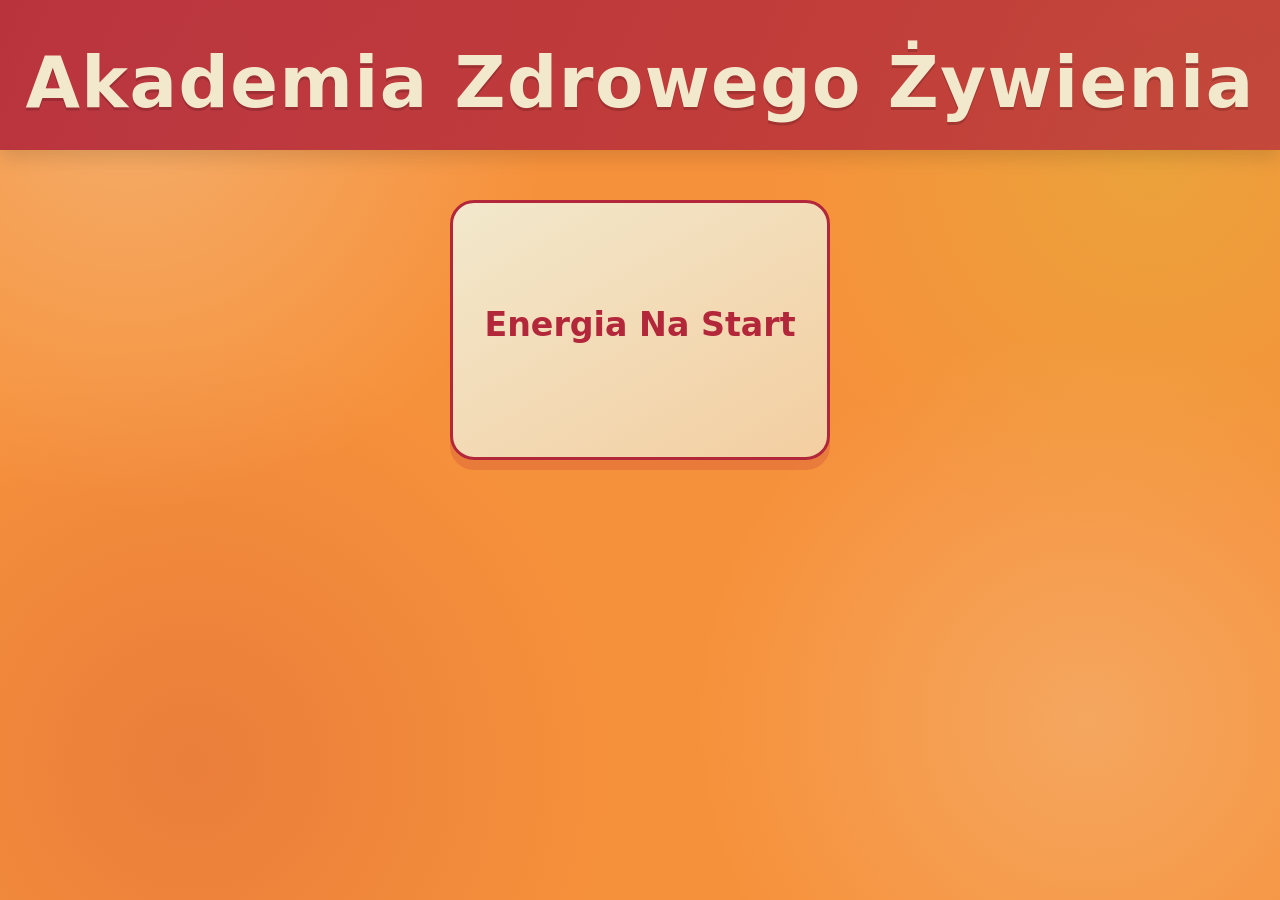
<file: index.html>
<!doctype html>
<html lang="pl">
<head>
  <meta charset="UTF-8" />
  <meta name="viewport" content="width=device-width, initial-scale=1.0" />
  <title>Akademia Zdrowego Żywienia - Quizy</title>
  <link rel="stylesheet" href="./styles.css" />
</head>
<body>
  <header class="header">
    <div class="container">
      <h1 class="brand">Akademia Zdrowego Żywienia</h1>
    </div>
  </header>

  <main class="container home-main">
    <section id="quizList" class="grid" aria-label="Lista quizów"></section>
  </main>

  <script src="./main.js"></script>
</body>
</html>
</file>
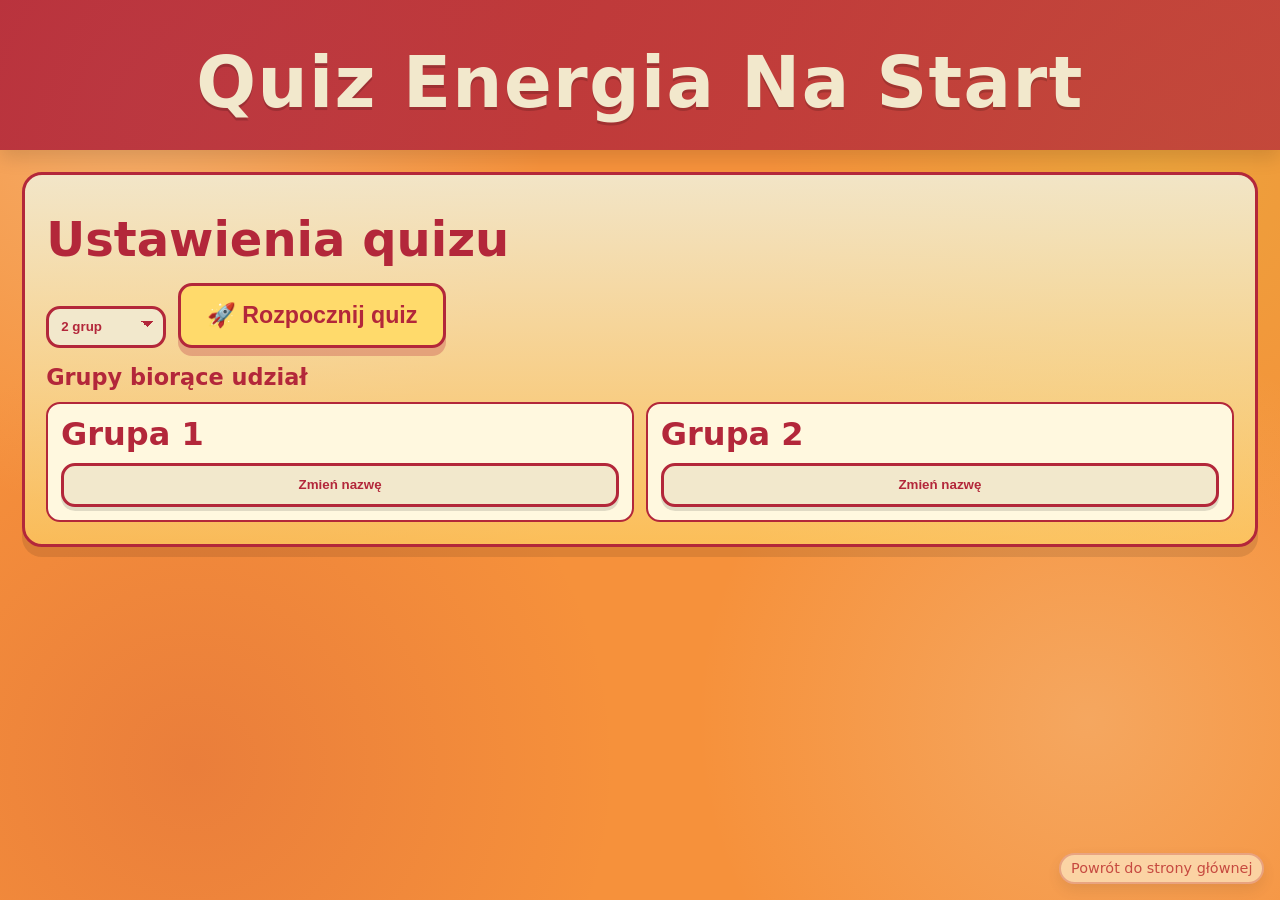
<file: energia-na-start/index.html>
<!doctype html>
<html lang="pl">
<head>
  <meta charset="UTF-8" />
  <meta name="viewport" content="width=device-width, initial-scale=1.0" />
  <title>Quiz</title>
  <link rel="stylesheet" href="../styles.css" />
</head>
<body>
  <header class="header">
    <div class="container">
      <h1 id="quizHeading" class="brand">Quiz</h1>
    </div>
  </header>

  <main class="container">
    <section id="setupStage" class="stage-card">
      <h2 class="page-title">Ustawienia quizu</h2>
      <div class="toolbar">
        <label class="label" for="groupCount">
          <select id="groupCount"></select>
        </label>
        <button id="startQuizBtn" type="button" class="secondary start-btn">🚀 Rozpocznij quiz</button>
      </div>


      <h3 class="section-title">Grupy biorące udział</h3>
      <div id="setupGroups" class="name-grid"></div>
    </section>

    <section id="playStage" class="stage-card" hidden>
      <div class="play-head">
        <p id="questionCounter" class="small"></p>
      </div>

      <div class="play-layout">
        <article class="question-panel">
          <p id="questionText" class="question-big"></p>
          <div id="questionAnswers" class="question-answers"></div>
          <p id="awardInfo" class="small"></p>
          <div class="footer-nav">
            <button id="nextQuestionBtn" type="button" disabled>Następne pytanie</button>
            <button id="endQuizBtn" type="button" class="secondary">Zakończ quiz</button>
          </div>
        </article>

      </div>
    </section>

    <div id="awardModal" class="modal" hidden>
      <div class="modal-backdrop"></div>
      <div class="modal-card" role="dialog" aria-modal="true" aria-labelledby="awardTitle">
        <h2 id="awardTitle" class="modal-title">Która drużyna zyskuje punkt?</h2>
        <div id="awardGroups" class="answer-groups"></div>
      </div>
    </div>

    <section id="resultsStage" class="stage-card" hidden>
      <h2 class="page-title">Wyniki końcowe</h2>
      <p id="resultsLead" class="small"></p>
      <div id="resultsTable" class="leaderboard"></div>
      <div class="footer-nav">
        <button id="restartBtn" type="button">Nowa rozgrywka</button>
      </div>
    </section>
  </main>

  <a class="corner-link" href="../index.html">Powrót do strony głównej</a>

  <script src="../quiz-common.js"></script>
  <script src="./quiz.js"></script>
</body>
</html>
</file>
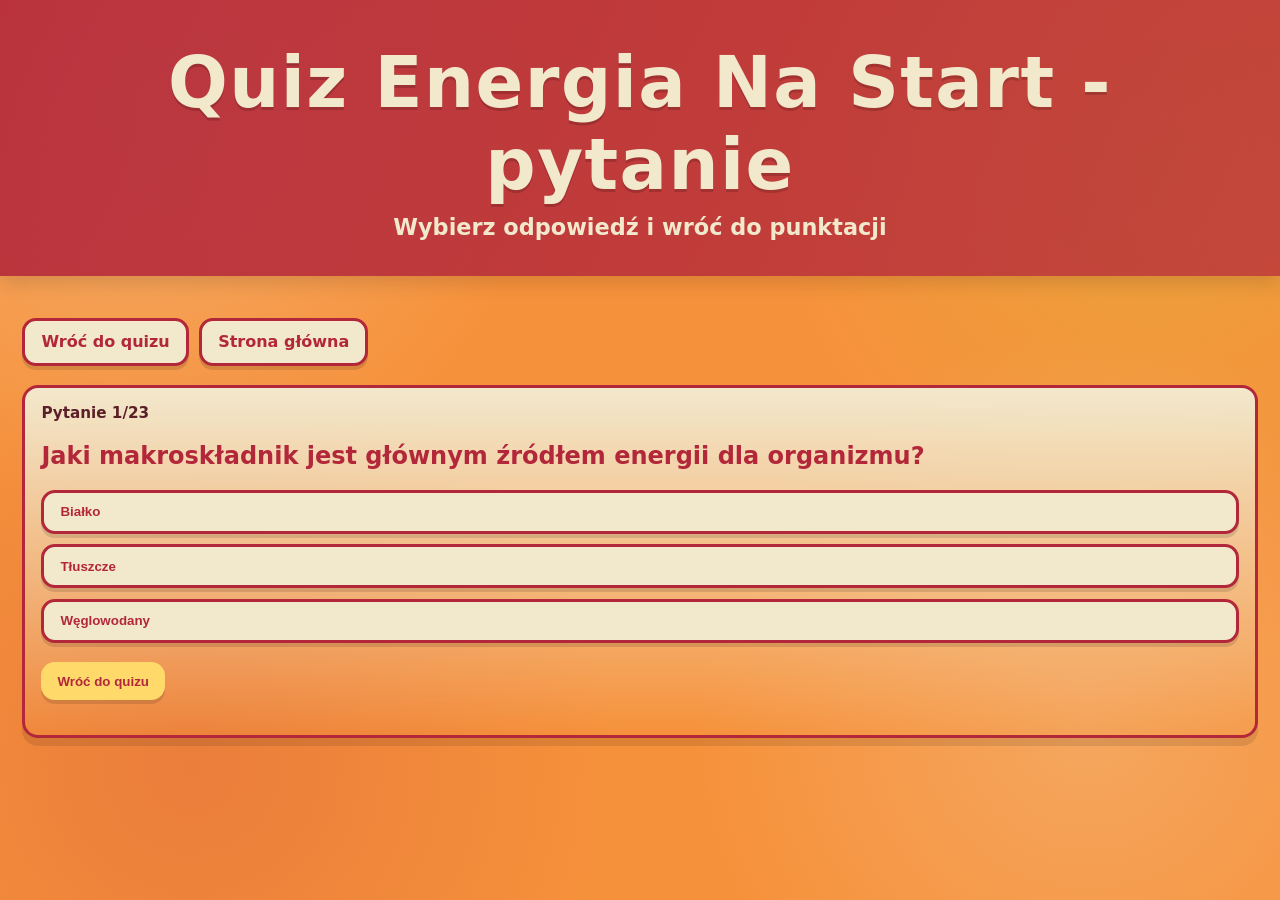
<file: energia-na-start/question.html>
<!doctype html>
<html lang="pl">
<head>
  <meta charset="UTF-8" />
  <meta name="viewport" content="width=device-width, initial-scale=1.0" />
  <title>Pytanie quizowe</title>
  <link rel="stylesheet" href="../styles.css" />
</head>
<body>
  <header class="header">
    <div class="container">
      <h1 id="questionHeading" class="brand">Pytanie</h1>
      <p class="subtitle">Wybierz odpowiedź i wróć do punktacji</p>
    </div>
  </header>

  <main class="container">
    <div class="footer-nav">
      <a class="button ghost" href="./index.html">Wróć do quizu</a>
      <a class="button ghost" href="../index.html">Strona główna</a>
    </div>

    <section id="questionBox" class="question-box"></section>
  </main>

  <script src="../quiz-common.js"></script>
  <script src="./question.js"></script>
</body>
</html>
</file>
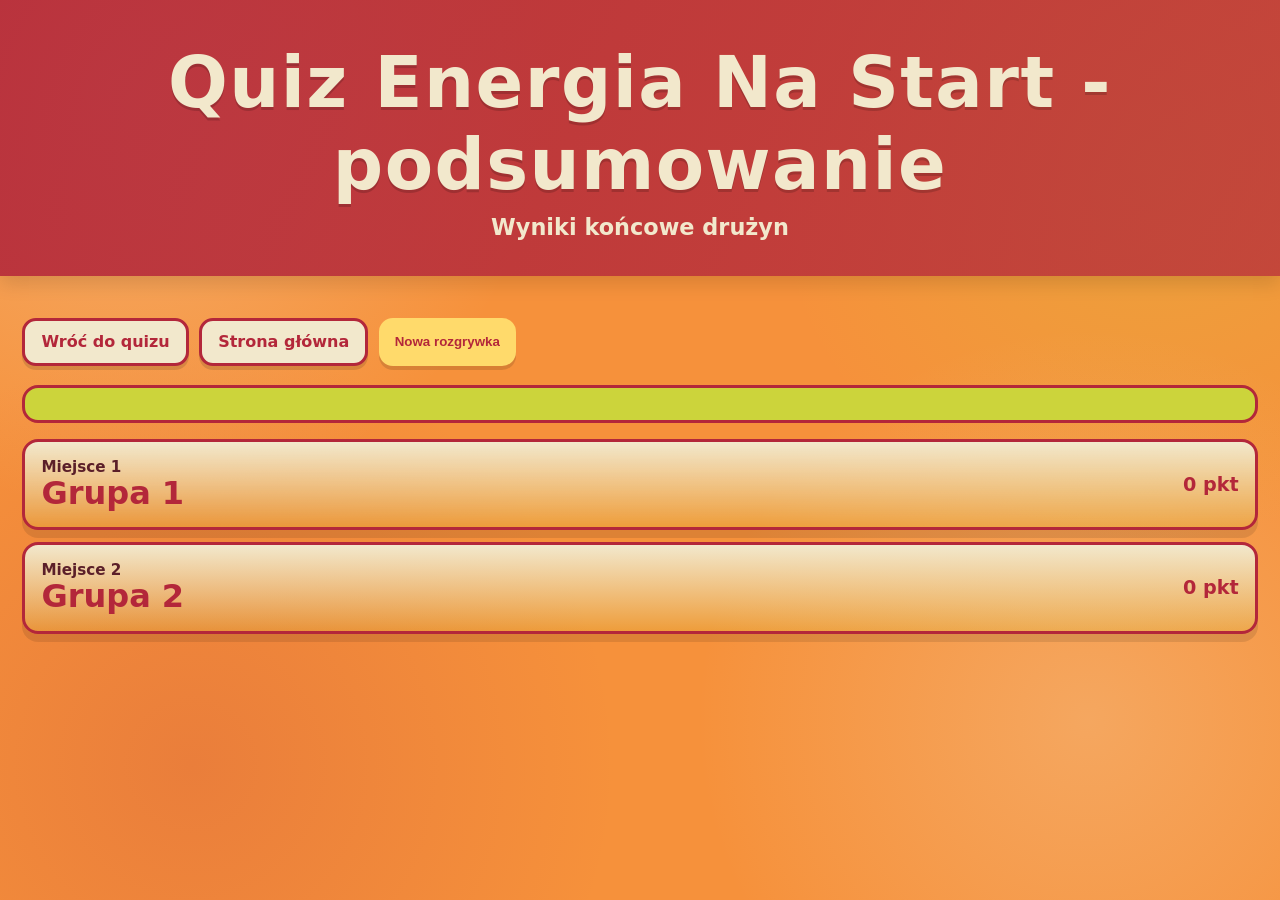
<file: energia-na-start/summary.html>
<!doctype html>
<html lang="pl">
<head>
  <meta charset="UTF-8" />
  <meta name="viewport" content="width=device-width, initial-scale=1.0" />
  <title>Podsumowanie quizu</title>
  <link rel="stylesheet" href="../styles.css" />
</head>
<body>
  <header class="header">
    <div class="container">
      <h1 id="summaryHeading" class="brand">Podsumowanie</h1>
      <p class="subtitle">Wyniki końcowe drużyn</p>
    </div>
  </header>

  <main class="container">
    <div class="footer-nav">
      <a class="button ghost" href="./index.html">Wróć do quizu</a>
      <a class="button ghost" href="../index.html">Strona główna</a>
      <button id="resetBtn" type="button" class="secondary">Nowa rozgrywka</button>
    </div>

    <section>
      <div id="winnerBox" class="winner"></div>
      <div id="summaryTable" class="leaderboard"></div>
    </section>
  </main>

  <script src="../quiz-common.js"></script>
  <script src="./summary.js"></script>
</body>
</html>
</file>
<file: styles.css>
:root{
  --bg:#F6913B;
  --muted:#6b7280;
  --brand-1:#F6913B; /* primary orange */
  --brand-2:#B3273A; /* deep red */
  --brand-3:#CCD43B; /* yellow-green */
  --brand-5:#FFDA6B; /* warm yellow */
  --brand-4:#F2E8CC; /* pale beige */
}
*{box-sizing:border-box}
html,body{margin:0;padding:0;color:var(--brand-2);font-family:Inter,system-ui,-apple-system,"Segoe UI",Roboto,Arial,sans-serif}
body{
  min-height:100vh;
  background-color:var(--bg);
  background-image:
    radial-gradient(circle at 10% 10%, rgba(242,232,204,.32), transparent 30%),
    radial-gradient(circle at 90% 18%, rgba(204,212,59,.25), transparent 28%),
    radial-gradient(circle at 15% 85%, rgba(179,39,58,.18), transparent 32%),
    radial-gradient(circle at 85% 80%, rgba(242,232,204,.25), transparent 30%);
}
a{color:inherit}
.container{max-width:1280px;margin:0 auto;padding:1.4rem}
.header{background:linear-gradient(115deg,rgba(179,39,58,.9),rgba(179,39,58,.72));box-shadow:0 8px 18px rgba(0,0,0,.12)}
.brand{margin:0;font-size:clamp(2.3rem,6.2vw,4.4rem);text-align:center;padding:1.2rem 0 .25rem;color:var(--brand-2);font-weight:900;letter-spacing:.02em}
.header .brand{color:var(--brand-4);text-shadow:0 3px 0 rgba(0,0,0,.16)}
.subtitle{margin:.25rem 0 .9rem;text-align:center;color:var(--brand-4);font-weight:700;font-size:clamp(1rem,1.8vw,1.4rem)}
.grid{display:grid;grid-template-columns:repeat(auto-fit,minmax(360px,1fr));gap:1.4rem;margin-top:1.7rem}
.card{display:block;padding:1.8rem;border-radius:24px;text-decoration:none;background:linear-gradient(150deg,var(--brand-4),rgba(242,232,204,.7));border:3px solid var(--brand-2);box-shadow:0 10px 0 rgba(179,39,58,.2);transition:.2s transform,.2s box-shadow;min-height:220px}
.card:hover{transform:translateY(-4px) rotate(-.5deg);box-shadow:0 15px 0 rgba(179,39,58,.2)}
.card h3{margin:0 0 .65rem;color:var(--brand-2);font-size:clamp(1.6rem,2.6vw,2.4rem)}
.card p{margin:0;color:#5b1f29;font-size:clamp(1rem,1.5vw,1.3rem)}
.home-main #quizList{grid-template-columns:repeat(auto-fit,minmax(280px,380px));justify-content:center;align-content:start}
.home-main #quizList .card{width:100%;max-width:380px;text-align:center;display:flex;flex-direction:column;justify-content:center;align-items:center;min-height:260px}
.home-main #quizList .card h3,.home-main #quizList .card p{text-align:center}
.page-title{margin:1rem 0 .25rem;color:var(--brand-4);font-size:clamp(2rem,4vw,3rem);text-shadow:0 2px 0 rgba(0,0,0,.12)}
.section-title{margin:.8rem 0 .6rem;color:var(--brand-2);font-size:clamp(1.1rem,2.2vw,1.4rem)}
.toolbar{display:flex;flex-wrap:wrap;gap:.75rem;align-items:end;margin:1rem 0}
.label{display:flex;flex-direction:column;gap:.35rem;color:var(--brand-4);font-weight:700}
input,select{padding:.65rem .75rem;border:3px solid var(--brand-2);border-radius:14px;background:var(--brand-4);color:var(--brand-2);font-weight:700}
select{min-width:120px;appearance:none;background-image:linear-gradient(45deg,transparent 50%,var(--brand-2) 50%),linear-gradient(135deg,var(--brand-2) 50%,transparent 50%);background-position:calc(100% - 16px) calc(50% - 3px),calc(100% - 10px) calc(50% - 3px);background-size:6px 6px,6px 6px;background-repeat:no-repeat;padding-right:2.2rem}
button,.button{padding:.72rem 1rem;border:0;border-radius:14px;background:var(--brand-3);color:var(--brand-2);font-weight:800;cursor:pointer;text-decoration:none;display:inline-block;box-shadow:0 4px 0 rgba(0,0,0,.12)}
button:hover,.button:hover{transform:translateY(-1px)}
button.secondary,.button.secondary{background:var(--brand-5);color:var(--brand-2)}
button.ghost,.button.ghost{background:var(--brand-4);border:3px solid var(--brand-2);color:var(--brand-2)}

.start-btn{
  font-size:clamp(1.1rem,2vw,1.45rem);
  padding:1rem 1.6rem;
  border:3px solid var(--brand-2);
  box-shadow:0 8px 0 rgba(179,39,58,.28);
  animation:startPulse 1.6s ease-in-out infinite;
}

@keyframes startPulse{
  0%,100%{transform:translateY(0) scale(1)}
  50%{transform:translateY(-2px) scale(1.02)}
}
.leaderboard{display:grid;gap:.75rem;margin-top:1rem}
.team{background:linear-gradient(180deg,var(--brand-4),rgba(204,212,59,.18));padding:1rem;border-radius:16px;border:3px solid var(--brand-2);box-shadow:0 8px 0 rgba(0,0,0,.1)}
.team-top{display:flex;justify-content:space-between;align-items:center;gap:.75rem}
.team-name{font-weight:900;font-size:clamp(1.4rem,3.5vw,2rem);color:var(--brand-2);line-height:1.1}
.points{font-weight:900;font-size:1.2rem}
.team-actions{display:flex;gap:.5rem;align-items:center;flex-wrap:wrap;margin-top:.75rem}
.team-actions button{padding:.45rem .85rem}
.team-actions button[data-add]{font-size:1.1rem;min-width:50px}
.question-box{background:linear-gradient(180deg,var(--brand-4),rgba(246,145,59,.2));border:3px solid var(--brand-2);border-radius:16px;padding:1rem;margin-top:1rem;box-shadow:0 8px 0 rgba(0,0,0,.1)}
.answers{display:grid;gap:.65rem;margin-top:.9rem}
.answer{width:100%;text-align:left;background:var(--brand-4);color:var(--brand-2);border:3px solid var(--brand-2)}
.answer.correct{background:var(--brand-3);border-color:var(--brand-3)}
.answer.wrong{background:var(--brand-2);border-color:var(--brand-2);color:#fff}
.small{color:#5b1f29;font-size:.95rem;font-weight:600}
.footer-nav{display:flex;gap:.65rem;flex-wrap:wrap;margin:1.2rem 0}
.winner{padding:1rem;border-radius:16px;background:var(--brand-3);color:var(--brand-2);font-weight:900;margin-top:1rem;border:3px solid var(--brand-2)}

.stage-card{
  background:linear-gradient(180deg,rgba(242,232,204,.96),rgba(255,218,107,.62));
  border:3px solid var(--brand-2);
  border-radius:20px;
  padding:1.2rem 1.3rem 1.4rem;
  box-shadow:0 10px 0 rgba(0,0,0,.1);
  margin-bottom:1rem;
}

.stage-card .page-title{
  color:var(--brand-2);
  text-shadow:none;
}

.name-grid{
  display:grid;
  grid-template-columns:repeat(auto-fit,minmax(220px,1fr));
  gap:.75rem;
  margin-top:.8rem;
}

.name-card{
  background:#fff8df;
  border:2px solid var(--brand-2);
  border-radius:14px;
  padding:.8rem;
  display:flex;
  flex-direction:column;
  gap:.65rem;
}

.play-head{
  display:flex;
  justify-content:space-between;
  align-items:end;
  gap:1rem;
}

.play-layout{
  display:grid;
  grid-template-columns:1fr;
  gap:1rem;
  align-items:start;
}

.question-panel,.groups-panel{
  background:#fff8df;
  border:2px solid var(--brand-2);
  border-radius:16px;
  padding:1.25rem;
}

.question-big{
  margin:.25rem 0 1rem;
  font-size:clamp(2rem,4.6vw,4rem);
  line-height:1.2;
  color:var(--brand-2);
  font-weight:900;
}

.question-answers{
  display:grid;
  gap:.75rem;
  margin:.2rem 0 1.1rem;
}

.answer-line{
  display:flex;
  align-items:flex-start;
  gap:.6rem;
  background:#fff8df;
  border:2px solid var(--brand-2);
  border-radius:12px;
  padding:.8rem .95rem;
  font-size:clamp(1.25rem,2.4vw,1.85rem);
  color:var(--brand-2);
  font-weight:700;
}

.answer-btn{width:100%;text-align:left;cursor:pointer}
.answer-btn:hover{transform:translateY(-1px)}
.answer-btn:disabled{cursor:default}
.answer-btn.is-correct{background:rgba(204,212,59,.45);border-color:var(--brand-3)}
.answer-btn.is-wrong{background:rgba(179,39,58,.2);border-color:var(--brand-2)}

.answer-letter{
  min-width:2.1rem;
  height:2.1rem;
  border-radius:999px;
  background:var(--brand-3);
  display:inline-flex;
  align-items:center;
  justify-content:center;
  font-weight:900;
  font-size:1.05rem;
}

.answer-groups{
  display:grid;
  grid-template-columns:1fr;
  gap:.65rem;
}

.group-answer-btn{
  width:100%;
  text-align:left;
  border:3px solid var(--brand-2);
  border-radius:14px;
  background:var(--brand-5);
  color:var(--brand-2);
  padding:1rem 1.1rem;
  font-size:clamp(1.25rem,2.4vw,1.8rem);
  font-weight:900;
}

.group-answer-btn.selected{
  background:var(--brand-3);
}

.group-answer-btn:disabled{
  opacity:.7;
  cursor:not-allowed;
}

.corner-link{
  position:fixed;
  right:1rem;
  bottom:1rem;
  font-size:.9rem;
  padding:.35rem .6rem;
  background:rgba(255,248,223,.85);
  border:2px solid rgba(179,39,58,.35);
  border-radius:999px;
  text-decoration:none;
  color:var(--brand-2);
  box-shadow:0 6px 16px rgba(0,0,0,.12);
  opacity:.7;
}

.corner-link:hover{
  opacity:1;
}

.modal[hidden]{
  display:none;
}

.modal{
  position:fixed;
  inset:0;
  z-index:999;
  display:grid;
  place-items:center;
}

.modal-backdrop{
  position:absolute;
  inset:0;
  background:rgba(15,23,42,.45);
}

.modal-card{
  position:relative;
  background:#fff8df;
  border:4px solid var(--brand-2);
  border-radius:20px;
  padding:1.4rem 1.6rem 1.6rem;
  width:min(860px,92vw);
  box-shadow:0 18px 40px rgba(0,0,0,.25);
}

.modal-title{
  margin:0 0 1rem;
  font-size:clamp(1.6rem,3.5vw,2.6rem);
  color:var(--brand-2);
  font-weight:900;
}

.home-main{
  min-height:calc(100vh - 180px);
}


.groups-panel[hidden]{
  display:none;
}

@media (max-width:640px){
  .toolbar{flex-direction:column;align-items:stretch}
  .team-top{flex-direction:column;align-items:flex-start}
  .grid{grid-template-columns:1fr}
}

@media (max-width:900px){
  .question-big{font-size:clamp(1.6rem,6vw,2.5rem)}
  .group-answer-btn{font-size:clamp(1.05rem,3.8vw,1.35rem)}
}

@media (min-width:1400px){
  .container{max-width:1550px}
  .question-big{font-size:clamp(2.7rem,4vw,4.5rem)}
  .group-answer-btn{font-size:2rem;padding:1.15rem}
}
</file>
